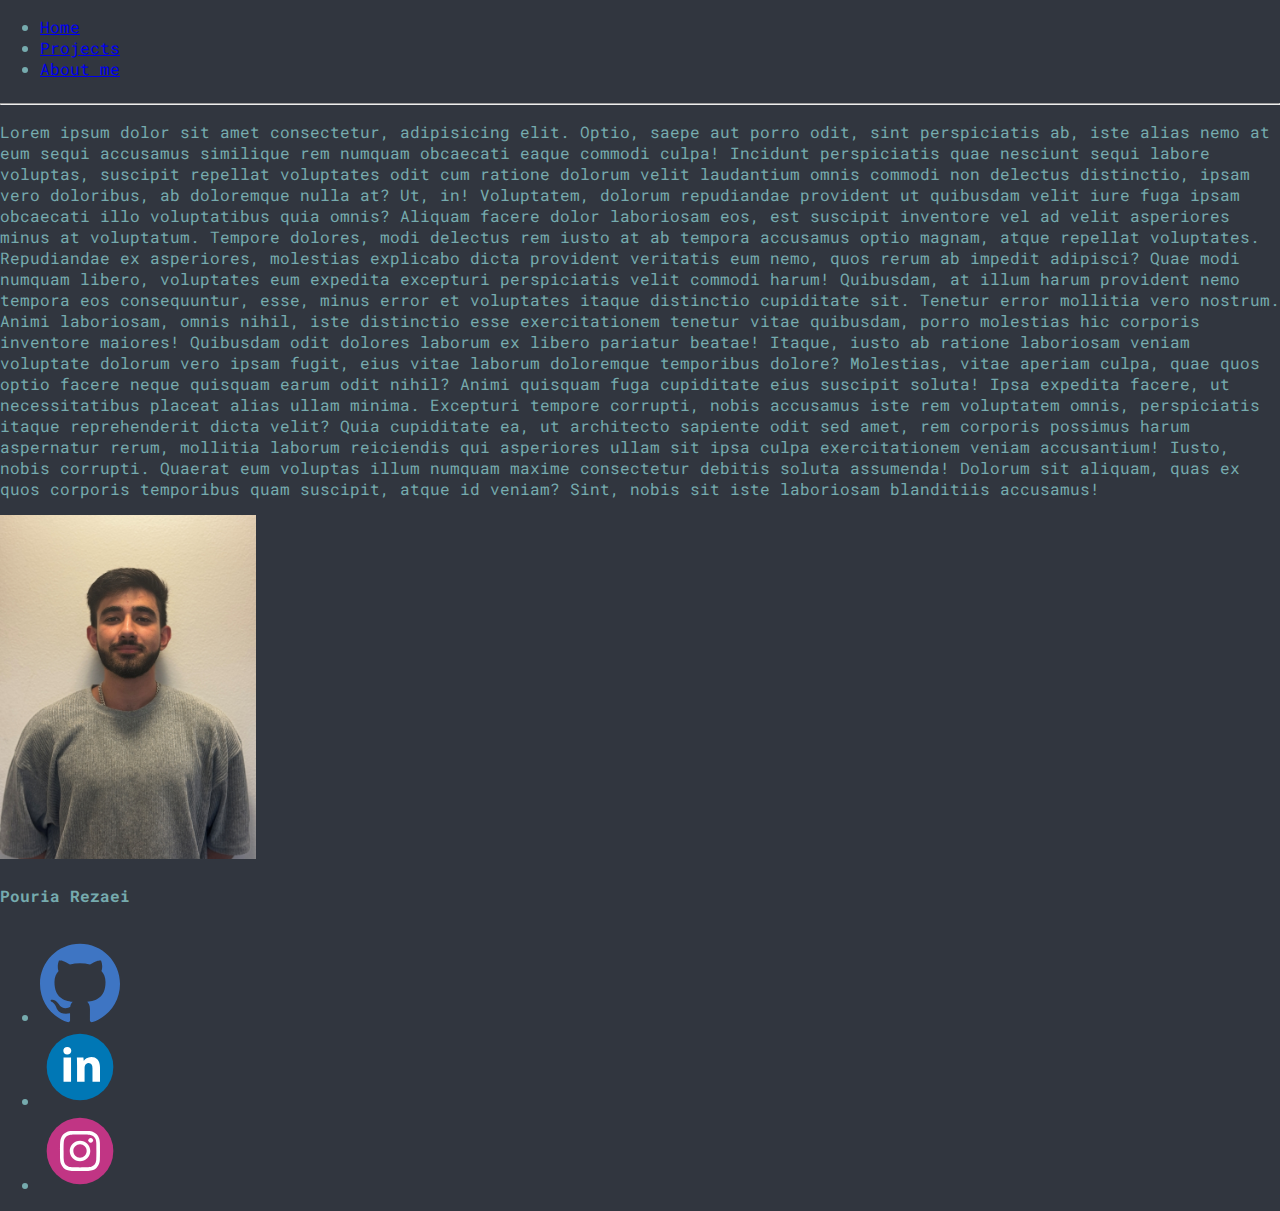
<file: aboutme.html>
<!DOCTYPE html>
<html lang="en">
<head>
    <meta charset="UTF-8">
    <meta name="viewport" content="width=device-width, initial-scale=1.0">
    <title>About Me</title>
    <link rel="stylesheet" href="./styles.css">
</head>
<body>
    <header>
        <nav>
            <ul>
                <li class="headerNav"><a href="./index.html">Home</li>
                <li class="headerNav"><a href="./projects.html">Projects</a></li>
                <li class="headerNav"><a href="./aboutme.html">About me</a></li>
            </ul>
        </nav>
        <hr>
    </header>
    <section>
        <p>Lorem ipsum dolor sit amet consectetur, adipisicing elit. Optio, saepe aut porro odit, sint perspiciatis ab, iste alias nemo at eum sequi accusamus similique rem numquam obcaecati eaque commodi culpa!
        Incidunt perspiciatis quae nesciunt sequi labore voluptas, suscipit repellat voluptates odit cum ratione dolorum velit laudantium omnis commodi non delectus distinctio, ipsam vero doloribus, ab doloremque nulla at? Ut, in!
        Voluptatem, dolorum repudiandae provident ut quibusdam velit iure fuga ipsam obcaecati illo voluptatibus quia omnis? Aliquam facere dolor laboriosam eos, est suscipit inventore vel ad velit asperiores minus at voluptatum.
        Tempore dolores, modi delectus rem iusto at ab tempora accusamus optio magnam, atque repellat voluptates. Repudiandae ex asperiores, molestias explicabo dicta provident veritatis eum nemo, quos rerum ab impedit adipisci?
        Quae modi numquam libero, voluptates eum expedita excepturi perspiciatis velit commodi harum! Quibusdam, at illum harum provident nemo tempora eos consequuntur, esse, minus error et voluptates itaque distinctio cupiditate sit.
        Tenetur error mollitia vero nostrum. Animi laboriosam, omnis nihil, iste distinctio esse exercitationem tenetur vitae quibusdam, porro molestias hic corporis inventore maiores! Quibusdam odit dolores laborum ex libero pariatur beatae!
        Itaque, iusto ab ratione laboriosam veniam voluptate dolorum vero ipsam fugit, eius vitae laborum doloremque temporibus dolore? Molestias, vitae aperiam culpa, quae quos optio facere neque quisquam earum odit nihil?
        Animi quisquam fuga cupiditate eius suscipit soluta! Ipsa expedita facere, ut necessitatibus placeat alias ullam minima. Excepturi tempore corrupti, nobis accusamus iste rem voluptatem omnis, perspiciatis itaque reprehenderit dicta velit?
        Quia cupiditate ea, ut architecto sapiente odit sed amet, rem corporis possimus harum aspernatur rerum, mollitia laborum reiciendis qui asperiores ullam sit ipsa culpa exercitationem veniam accusantium! Iusto, nobis corrupti.
        Quaerat eum voluptas illum numquam maxime consectetur debitis soluta assumenda! Dolorum sit aliquam, quas ex quos corporis temporibus quam suscipit, atque id veniam? Sint, nobis sit iste laboriosam blanditiis accusamus!
        </p>
        <img style="width: 20%; height: 20%;" src="images/pouria.jpg" alt="Pouria"> 
    </section>    

    <footer>
        <h4>Pouria Rezaei</h4>
        <ul>
            <li>
                <a href="https://github.com/pouriaRez" target="_blank">
                    <img class="footerImg" src="images/github.svg" alt="Github">
                </a>
            </li>
            <li>
                <a href="https://www.linkedin.com/in/pouriarez" target="_blank">
                    <img class="footerImg" src="images/linkedin.svg" alt="LinkedIn">
                </a>
            </li>
            <li>
                <a href="https://www.instagram.com/pouria.rez_/" target="_blank">
                    <img class="footerImg" src="images/instagram.svg" alt="Instagram">
                </a>
            </li>
        </ul>
    </footer>
</body>
</html>
</file>
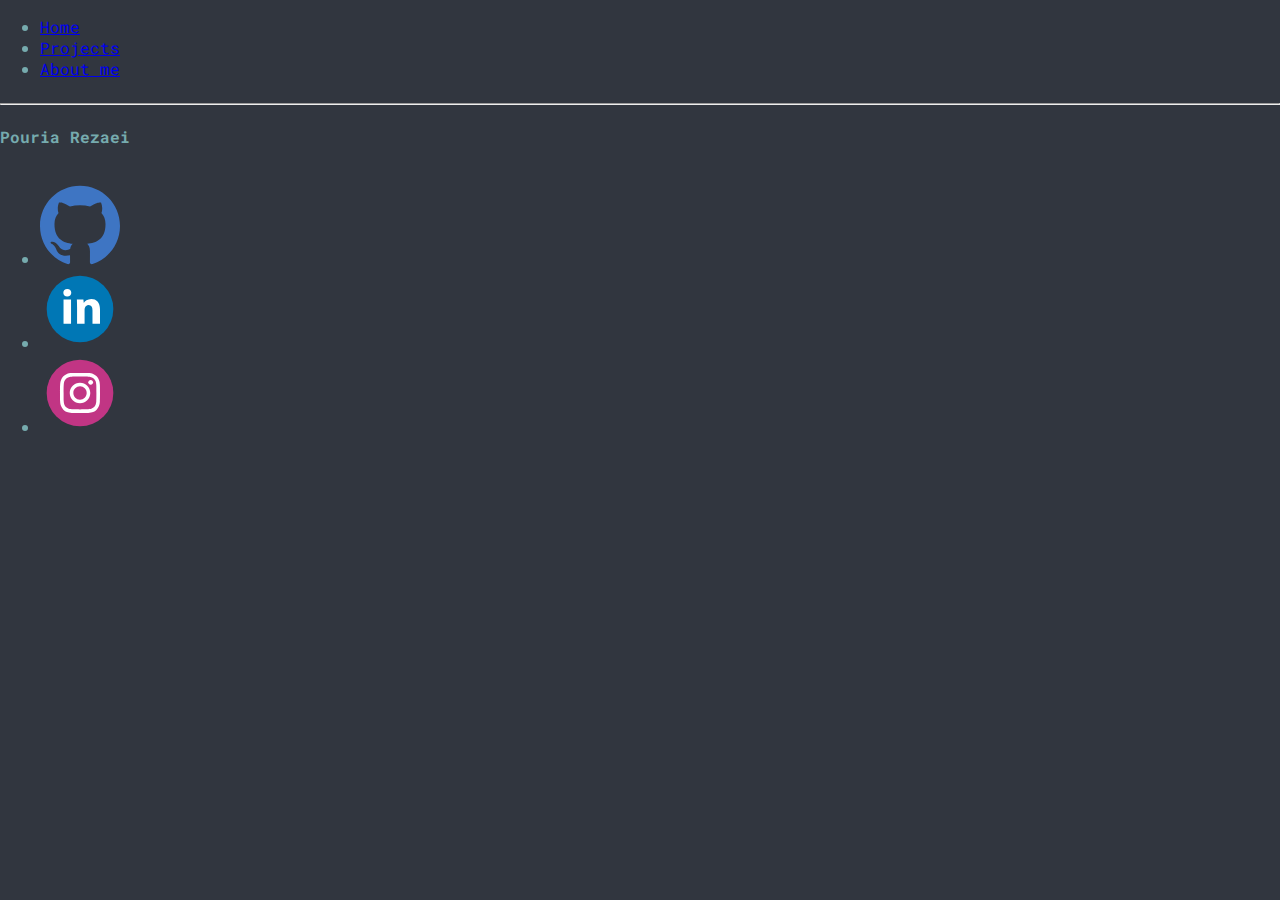
<file: projects.html>
<!DOCTYPE html>
<html lang="en">
<head>
    <meta charset="UTF-8">
    <meta name="viewport" content="width=device-width, initial-scale=1.0">
    <title>Projects</title>
    <link rel="stylesheet" href="./styles.css">
</head>
<body>
    <header>
        <nav>
            <ul>
                <li class="headerNav"><a href="./index.html">Home</li>
                <li class="headerNav"><a href="./projects.html">Projects</a></li>
                <li class="headerNav"><a href="./aboutme.html">About me</a></li>
            </ul>
        </nav>
        <hr>
    </header>
    

    <footer>
        <h4>Pouria Rezaei</h4>
        <ul>
            <li><img class="footerImg" src="images/github.svg" alt="Github"></li>
            <li><img class="footerImg" src="images/linkedin.svg" alt="LinkedIn"></li>
            <li><img class="footerImg" src="images/instagram.svg" alt="Instagram"></li>
        </ul>
    </footer>
</body>
</html>
</file>
<file: styles.css>
@import url('https://fonts.googleapis.com/css2?family=Roboto+Mono:ital,wght@0,100..700;1,100..700&display=swap');

    * {
        box-sizing: border-box;
        font-family: Roboto Mono;
    }

    html, body{
        margin: 0;
        padding: 0;
    }

    html{
        scroll-behavior: smooth;
    }

    body{
        background-color: #31363F;
        background-blend-mode: multiply;
        background-size: cover;
        color: #76ABAE;
    }

    .main-header{
        width: 100%;
        color: #222831;
        background-color: #222831;
    }

    .main-header h1{
        text-align: center;
    }

    .main-footer{
        align-items: center;
        padding: .1rem;
        display: flex;
        justify-content: space-between;
    }

    .main-footer ul{
        display: flex;
        align-self: flex-start;
        gap: 1rem;
        list-style: none;       
    }

    .footerImg{
        width: 5rem;
        height: 5rem;
    }

    .nav{
        border-bottom: 3px solid;
        display: flex;
        justify-content: start;
        align-items: center;
    }

    .nav p {
        text-align: center; 
        font-size: 2rem;
        letter-spacing: 1rem;
        color: #76ABAE;
        margin-left: 1%;
    }


    .nav li{
        display: inline;
    }

    .nav a{
        color: rgb(255, 255, 255);
        font-size: 2rem;
        padding: 1em;
        text-decoration:none; 
    }

    .nav a :hover{
        color: #76ABAE;
        font-weight: bold;
    }

    /*.nav-link : used to add bar above nav options while hovering*/
    .nav-link{
        position: relative;
    }


    .nav-link::after{
        content: "";
        position: absolute;
        background-color: #76ABAE;
        width: 0;
        height: 2px;
        top: 1.5rem;
        left: 2rem;
        transition: 150ms;
    }
    .nav-link:hover::after{
        width: 70%;
    }


    ul{
        margin: 0;
        padding-top: 1rem;
        padding-bottom: 1rem;
    }


    .back-to-top-btn{
        position: fixed;
        bottom: 1rem;
        right: 1rem;
        display: inline-flex;
        justify-content: center;
        align-items: center;
        background-color: rgba(66, 129, 212,.4);
        border-radius: 3rem;
        padding:1.5rem;
        text-decoration: none;
        transition: 0.2s ease-out;
        margin-bottom: 6vh;
    }

    .back-to-top-btn span{
        transition: 0.2s ease-out;
    }

    .back-to-top-btn:hover{
        background-color: rgba(55, 106, 173);
    }

    .back-to-top-btn span:hover{
        transform: translateY(-6px);
    }

    .typewriter-true-container{
        text-align: center;
    }


    .typewriter-box{
        display: inline-block;
        
    }

    .typewriter{
        font-size: 3rem;
        border-right: 2px solid;
        padding-right: 3px;
        width: 100%;
        white-space: nowrap;
        overflow: hidden;
        animation:
            typing 1.5s,
            cursor .4s step-end infinite alternate;
    }

    @keyframes cursor {
        50% {
            border-color: transparent;
        }
    }

    @keyframes typing {
        from {width: 0}
    }

    #projects-section h1{
        text-align: center; 
        font-size: 5rem;
        letter-spacing: 1rem;
        position: relative;
    }

    #aboutme-section h1{
        text-align: center; 
        font-size: 5rem;
        letter-spacing: 1rem;
    }

    .portrait{
        box-shadow: 1rem 1rem 50px black;
        width: 25%;
        height: 25%;
        border-radius: 50%;
    }

    ::-webkit-scrollbar{
        width: .9rem;
    }

    ::-webkit-scrollbar-thumb{
        background: linear-gradient(to bottom, #76ABAE, #31363F);
        border-radius: 5px;
    }

    .welcome-container{
        padding: 1rem;
        display: flex;
        flex-direction: column;
        align-items: center;
        justify-content: center;
    }


    /* work on this to make the transitions smoother for the scrolling effect. */

    .tech-stack-container{
        display: flex;
        width: 25%;
        overflow: hidden;
        align-items: center;
        justify-content: center;
        margin-top: 1rem;
    }

    .tech-stack-track{
        cursor: pointer;
        display: flex;
        gap: .4rem;
        animation: scroll 10s linear infinite;
    }

    .paused-track {
        animation-play-state: paused;
    }

    .tech-stack-track img{
        padding-top: .5rem;
        height: 3rem;
        width: 3rem;
    }

    @keyframes scroll {
        0% {
            transform: translateX(0);
        }
        100% {
            transform: translateX(-25%);
        }
    }

    .project-pics {
        display: flex;
        flex-wrap: wrap;
        justify-content: center;
        gap: 1rem;
    }

    .project-pics img {
        width: 25%;
    }
    
    .projects-container{
        display: flex;
        align-items: center;
        justify-content: center;
        gap: 1rem;
    }

    .lockin-card{
        width: 25%;
        height: 25vh;
        border: 1px solid grey;
        padding: 1rem;
        display: flex;
        flex-direction: column;
        align-items: center;
        justify-content: center;
        flex-wrap: wrap;

    }

    .lockin-title{
        display: flex;
        font-weight: bold;
        font-size: 2rem;
    }

    .lockin-desc{
        display: flex;
        text-align: center;
    }


    
    .t4g-card{
        width: 25%;
        height: 25vh;
        border: 1px solid grey;
        padding: 1rem;
        display: flex;
        flex-direction: column;
        align-items: center;
        justify-content: center;
        flex-wrap: wrap;
    }


    .t4g-title{
        display: flex;
        font-weight: bold;
        font-size: 2rem;
    }

    .t4g-desc{
        display: flex;
        text-align: center;
    }
</file>
